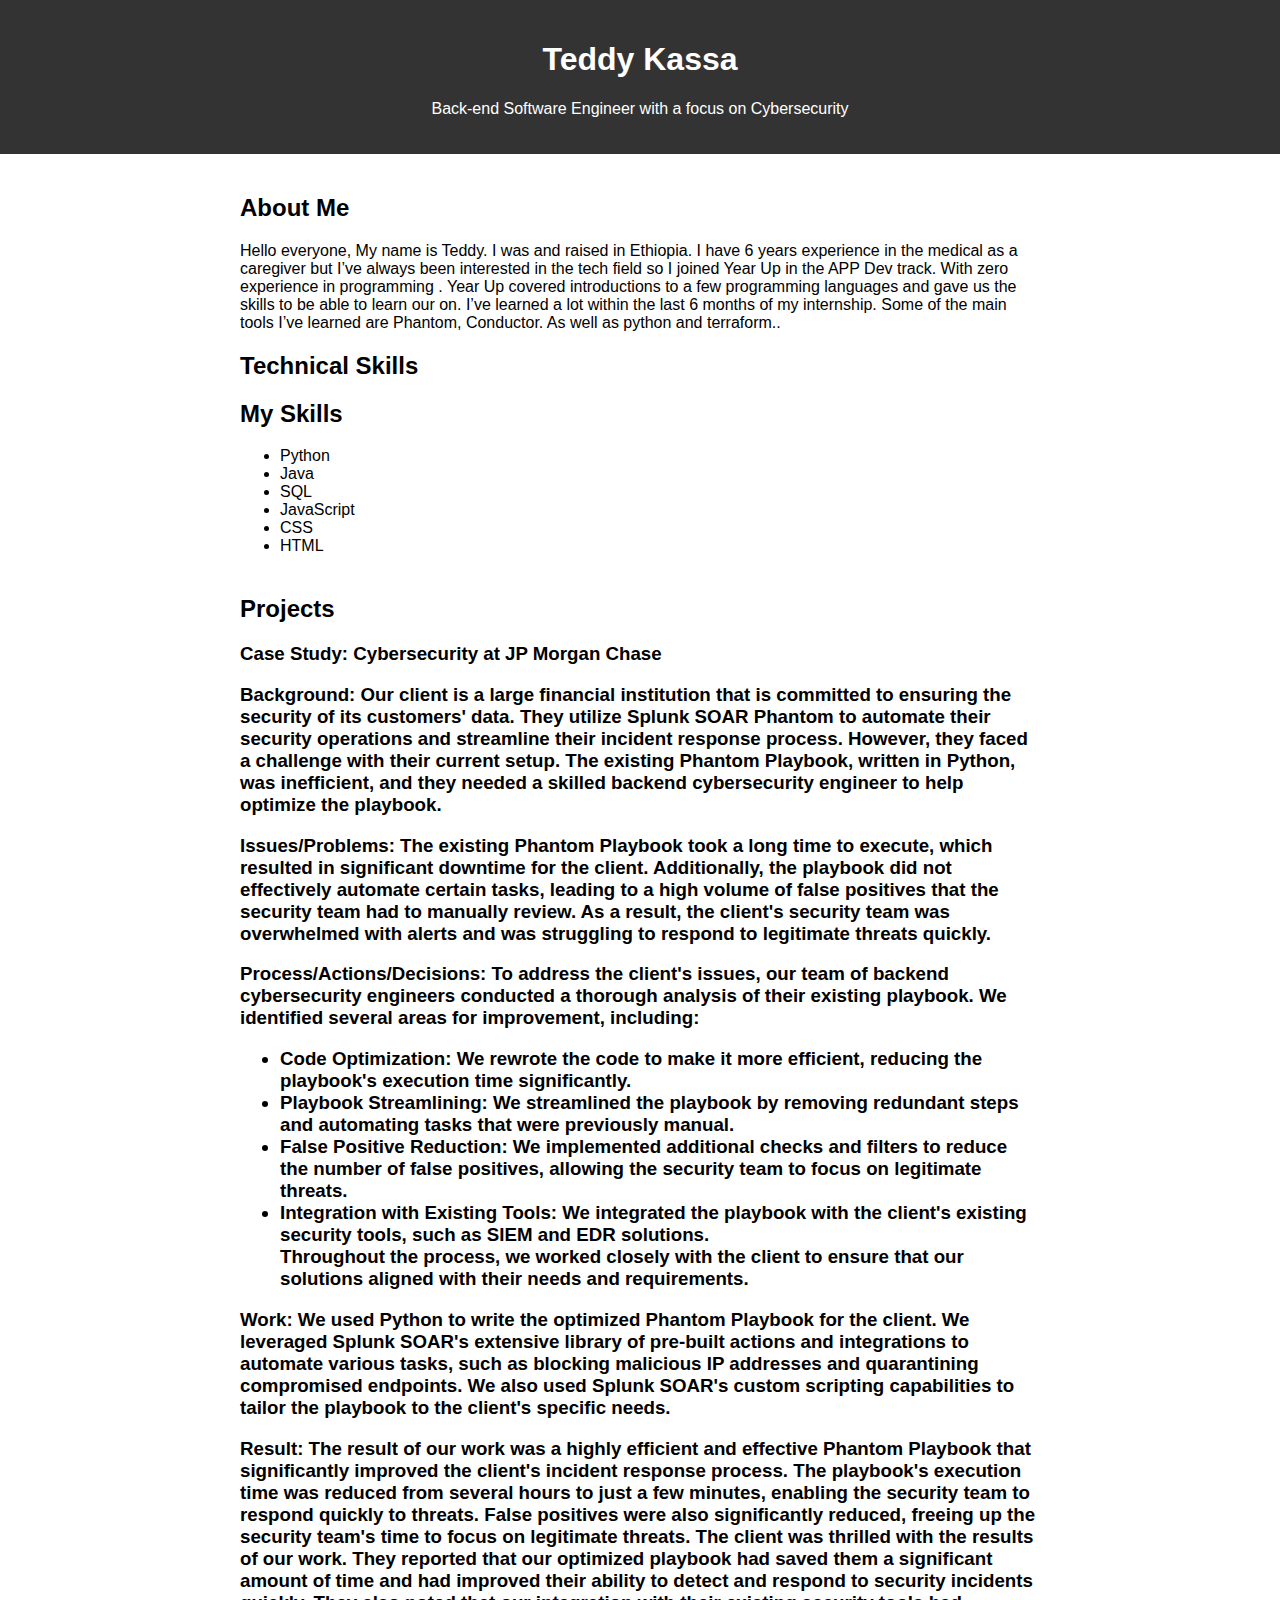
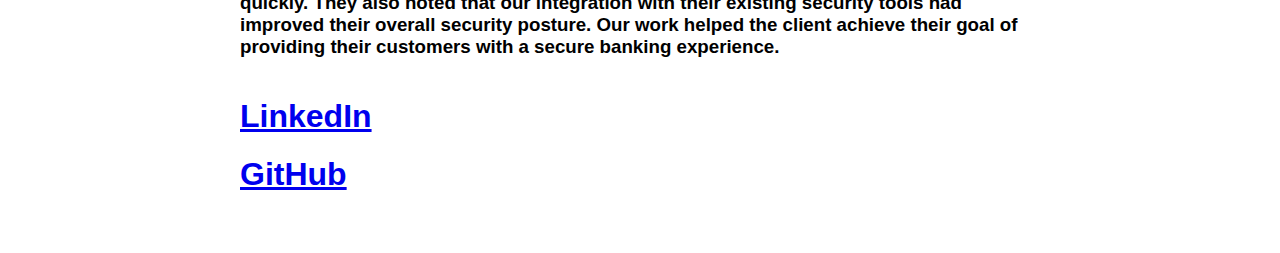
<file: index.html>
<!DOCTYPE html>
<html>
<head>
	<meta charset="UTF-8">
	<meta name="viewport" content="width=device-width, initial-scale=1.0">
	<title>My Portfolio</title>
	<link rel="stylesheet" href="portfolio.css">
    <link rel="stylesheet" href="animation.css"
</head>
<body>
	<header>
		<h1>Teddy Kassa</h1>
		<p>Back-end Software Engineer with a focus on Cybersecurity</p>
	</header>
	<main>
		<section>
			<h2>About Me</h2>
			<p>Hello everyone, My name is Teddy. I was and raised in Ethiopia. I have 6 years experience in the medical as a caregiver but I’ve always been interested in the tech field so I joined Year Up in the APP Dev track. With  zero experience in programming . Year Up covered introductions to a few programming languages and gave us the skills to be able to learn our on. I’ve learned a lot within the last 6 months of my internship. Some of the main tools I’ve learned are Phantom, Conductor. As well as python and terraform..</p>
			<h2>Technical Skills</h2>
            <section class="slide-in">
                <h2>My Skills</h2>
                <ul>
                  <li>Python</li>
                  <li>Java</li>
                  <li>SQL</li>
                  <li>JavaScript</li>
                  <li>CSS</li>
                  <li>HTML</li>
                </ul>
              </section>
		</section>
		<section>
			<h2>Projects</h2>
			<article>
				<h3>Case Study: Cybersecurity at JP Morgan Chase</h3>
			</article>
			<h3>Background:
                Our client is a large financial institution that is committed to ensuring the security of its customers' data. They utilize Splunk SOAR Phantom to automate their security operations and streamline their incident response process. However, they faced a challenge with their current setup. The existing Phantom Playbook, written in Python, was inefficient, and they needed a skilled backend cybersecurity engineer to help optimize the playbook.</h3>
            <h3>Issues/Problems:
                The existing Phantom Playbook took a long time to execute, which resulted in significant downtime for the client. Additionally, the playbook did not effectively automate certain tasks, leading to a high volume of false positives that the security team had to manually review. As a result, the client's security team was overwhelmed with alerts and was struggling to respond to legitimate threats quickly.</h3>
            <h3>Process/Actions/Decisions:
                To address the client's issues, our team of backend cybersecurity engineers conducted a thorough analysis of their existing playbook. We identified several areas for improvement, including:
                <ul>
                <li>Code Optimization: We rewrote the code to make it more efficient, reducing the playbook's execution time significantly.</li>
                <li>Playbook Streamlining: We streamlined the playbook by removing redundant steps and automating tasks that were previously manual.</li>
                <li>False Positive Reduction: We implemented additional checks and filters to reduce the number of false positives, allowing the security team to focus on legitimate threats.</li>
                <li>Integration with Existing Tools: We integrated the playbook with the client's existing security tools, such as SIEM and EDR solutions.</li>
                Throughout the process, we worked closely with the client to ensure that our solutions aligned with their needs and requirements.
                </ul>
             </h3>   
            <h3>Work:
                We used Python to write the optimized Phantom Playbook for the client. We leveraged Splunk SOAR's extensive library of pre-built actions and integrations to automate various tasks, such as blocking malicious IP addresses and quarantining compromised endpoints. We also used Splunk SOAR's custom scripting capabilities to tailor the playbook to the client's specific needs.</h3>
            <h3>Result:
                The result of our work was a highly efficient and effective Phantom Playbook that significantly improved the client's incident response process. The playbook's execution time was reduced from several hours to just a few minutes, enabling the security team to respond quickly to threats. False positives were also significantly reduced, freeing up the security team's time to focus on legitimate threats.
                The client was thrilled with the results of our work. They reported that our optimized playbook had saved them a significant amount of time and had improved their ability to detect and respond to security incidents quickly. They also noted that our integration with their existing security tools had improved their overall security posture. Our work helped the client achieve their goal of providing their customers with a secure banking experience.
                </h3>
		</section>
		<section>
			<h1><a href="https://www.linkedin.com/in/teddykassaseattle/">LinkedIn</h1>
            <h1><a href="https://github.com/Teddykassa2">GitHub</h1>
		</section>
	</main>
    <script>
        setTimeout(function() {
          var element = document.querySelector('.slide-in');
          element.classList.add('show');
        }, 100);
    </script>
</body>
</html>
</file>
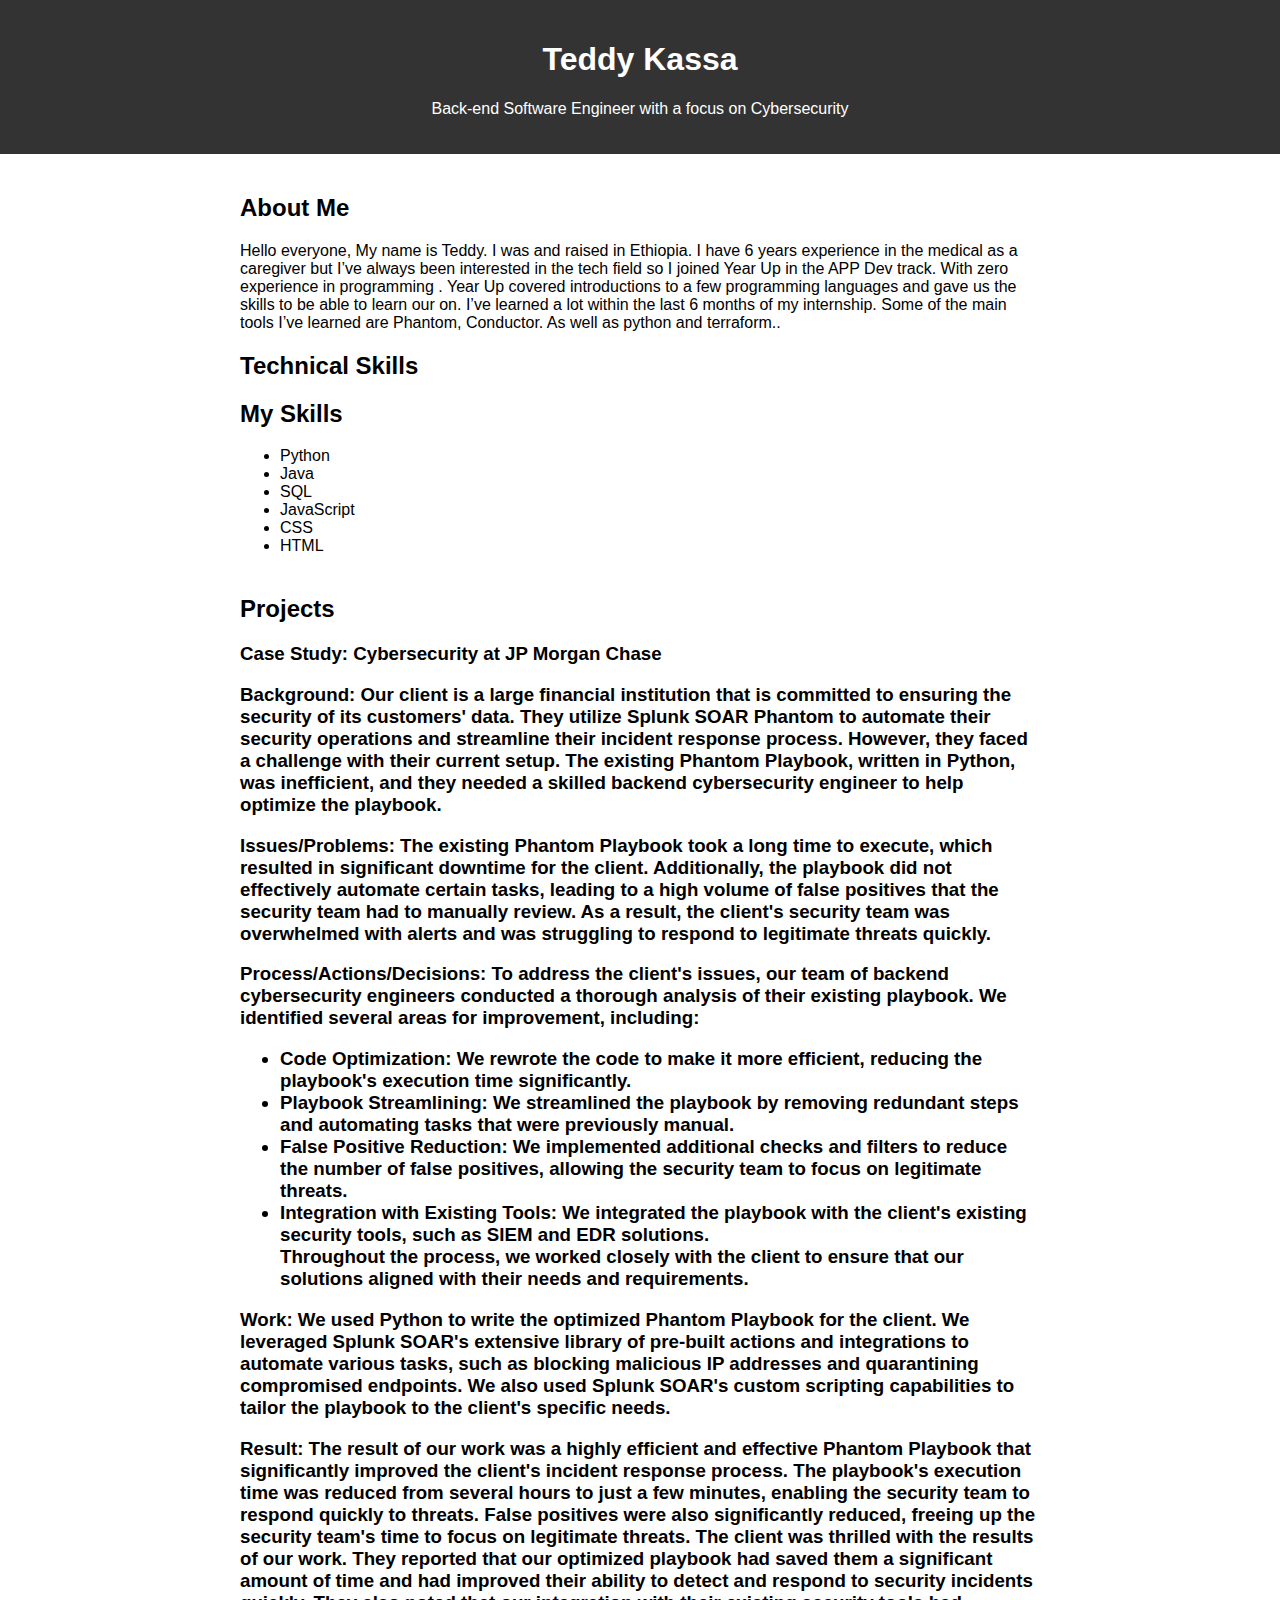
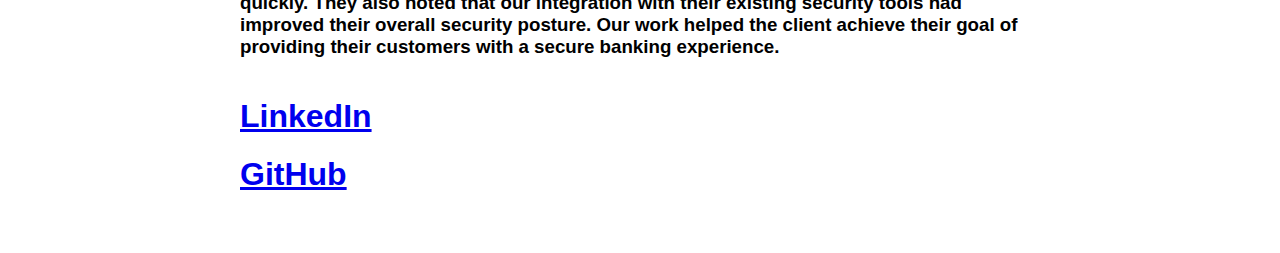
<file: portfolio.html>
<!DOCTYPE html>
<html>
<head>
	<meta charset="UTF-8">
	<meta name="viewport" content="width=device-width, initial-scale=1.0">
	<title>My Portfolio</title>
	<link rel="stylesheet" href="portfolio.css">
    <link rel="stylesheet" href="animation.css"
</head>
<body>
	<header>
		<h1>Teddy Kassa</h1>
		<p>Back-end Software Engineer with a focus on Cybersecurity</p>
	</header>
	<main>
		<section>
			<h2>About Me</h2>
			<p>Hello everyone, My name is Teddy. I was and raised in Ethiopia. I have 6 years experience in the medical as a caregiver but I’ve always been interested in the tech field so I joined Year Up in the APP Dev track. With  zero experience in programming . Year Up covered introductions to a few programming languages and gave us the skills to be able to learn our on. I’ve learned a lot within the last 6 months of my internship. Some of the main tools I’ve learned are Phantom, Conductor. As well as python and terraform..</p>
			<h2>Technical Skills</h2>
            <section class="slide-in">
                <h2>My Skills</h2>
                <ul>
                  <li>Python</li>
                  <li>Java</li>
                  <li>SQL</li>
                  <li>JavaScript</li>
                  <li>CSS</li>
                  <li>HTML</li>
                </ul>
              </section>
		</section>
		<section>
			<h2>Projects</h2>
			<article>
				<h3>Case Study: Cybersecurity at JP Morgan Chase</h3>
			</article>
			<h3>Background:
                Our client is a large financial institution that is committed to ensuring the security of its customers' data. They utilize Splunk SOAR Phantom to automate their security operations and streamline their incident response process. However, they faced a challenge with their current setup. The existing Phantom Playbook, written in Python, was inefficient, and they needed a skilled backend cybersecurity engineer to help optimize the playbook.</h3>
            <h3>Issues/Problems:
                The existing Phantom Playbook took a long time to execute, which resulted in significant downtime for the client. Additionally, the playbook did not effectively automate certain tasks, leading to a high volume of false positives that the security team had to manually review. As a result, the client's security team was overwhelmed with alerts and was struggling to respond to legitimate threats quickly.</h3>
            <h3>Process/Actions/Decisions:
                To address the client's issues, our team of backend cybersecurity engineers conducted a thorough analysis of their existing playbook. We identified several areas for improvement, including:
                <ul>
                <li>Code Optimization: We rewrote the code to make it more efficient, reducing the playbook's execution time significantly.</li>
                <li>Playbook Streamlining: We streamlined the playbook by removing redundant steps and automating tasks that were previously manual.</li>
                <li>False Positive Reduction: We implemented additional checks and filters to reduce the number of false positives, allowing the security team to focus on legitimate threats.</li>
                <li>Integration with Existing Tools: We integrated the playbook with the client's existing security tools, such as SIEM and EDR solutions.</li>
                Throughout the process, we worked closely with the client to ensure that our solutions aligned with their needs and requirements.
                </ul>
             </h3>   
            <h3>Work:
                We used Python to write the optimized Phantom Playbook for the client. We leveraged Splunk SOAR's extensive library of pre-built actions and integrations to automate various tasks, such as blocking malicious IP addresses and quarantining compromised endpoints. We also used Splunk SOAR's custom scripting capabilities to tailor the playbook to the client's specific needs.</h3>
            <h3>Result:
                The result of our work was a highly efficient and effective Phantom Playbook that significantly improved the client's incident response process. The playbook's execution time was reduced from several hours to just a few minutes, enabling the security team to respond quickly to threats. False positives were also significantly reduced, freeing up the security team's time to focus on legitimate threats.
                The client was thrilled with the results of our work. They reported that our optimized playbook had saved them a significant amount of time and had improved their ability to detect and respond to security incidents quickly. They also noted that our integration with their existing security tools had improved their overall security posture. Our work helped the client achieve their goal of providing their customers with a secure banking experience.
                </h3>
		</section>
		<section>
			<h1><a href="https://www.linkedin.com/in/teddykassaseattle/">LinkedIn</h1>
            <h1><a href="https://github.com/Teddykassa2">GitHub</h1>
		</section>
	</main>
    <script>
        setTimeout(function() {
          var element = document.querySelector('.slide-in');
          element.classList.add('show');
        }, 100);
    </script>
</body>
</html>
</file>
<file: portfolio.css>
body {
	font-family: Arial, sans-serif;
	margin: 0;
	padding: 0;
}

header {
	background-color: #333;
	color: #fff;
	padding: 20px;
	text-align: center;
}

main {
	max-width: 800px;
	margin: 0 auto;
	padding: 20px;
}

section {
	margin-bottom: 40px;
}

h2 {
	font-size: 20
</file>
<file: animation.css>
@keyframes slideIn {
  from {
    transform: translateX(-100%);
    opacity: 0;
  }
  to {
    transform: translateX(0);
    opacity: 1;
  }
}

.slide-in {
  animation: slideIn 1s ease-out;
}
</file>
